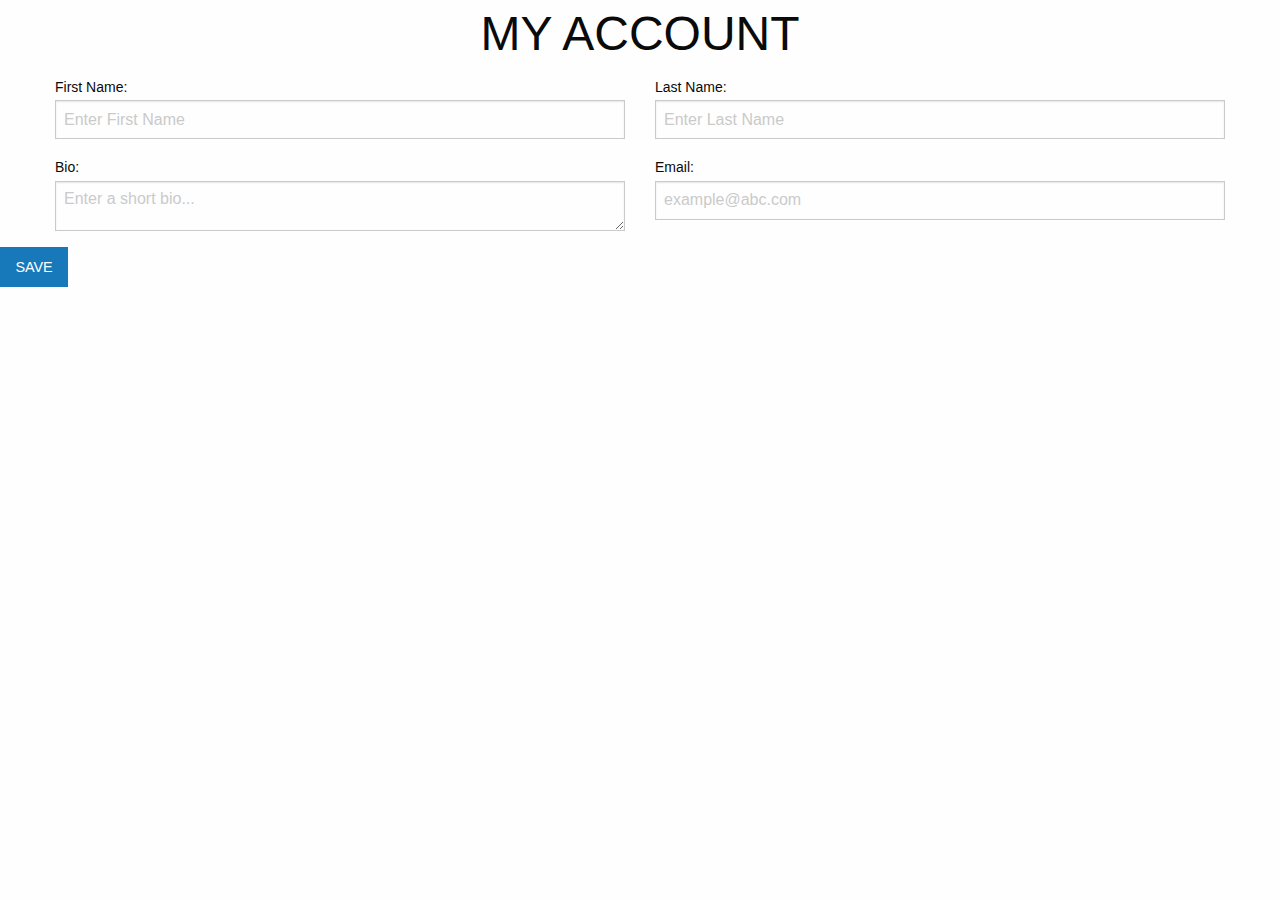
<file: account.html>
<!DOCTYPE html>
<html>
<head>
	<title></title>
	<!-- Link to CSS Files -->
    <link rel="stylesheet" href="css/foundation.css">
    <link rel="stylesheet" type="text/css" href="css/app.css">
</head>
<body>
<h1 class="text-center"> MY ACCOUNT </h1>
	<form>
	  <div class="row">
	    <div class="medium-6 columns">
	      <label>First Name:
	        <input type="text" placeholder="Enter First Name">
	      </label>
	    </div>
	    <div class="medium-6 columns">
	      <label>Last Name:
	        <input type="text" placeholder="Enter Last Name">
	      </label>
	    </div>
	  </div>
	  <div class="row">
	  	<div class="medium-6 columns">
	  		<label>Bio:
	  			<textarea placeholder="Enter a short bio..."></textarea>
	  		</label>
	  	</div>
	  	<div class="medium-6 columns">
	      <label>Email:
	        <input type="email" placeholder="example@abc.com">
	      </label>
	    </div>
	  </div>
	  	<a role="button" aria-label="submit form" href="#" class="button">SAVE</a>
	</form>

	<!-- Link to JS Files -->
    <script src="js/vendor/jquery.js"></script>
    <script src="js/vendor/what-input.js"></script>
    <script src="js/vendor/foundation.js"></script>
    <script src="js/app.js"></script>
</body>
</html>
</file>
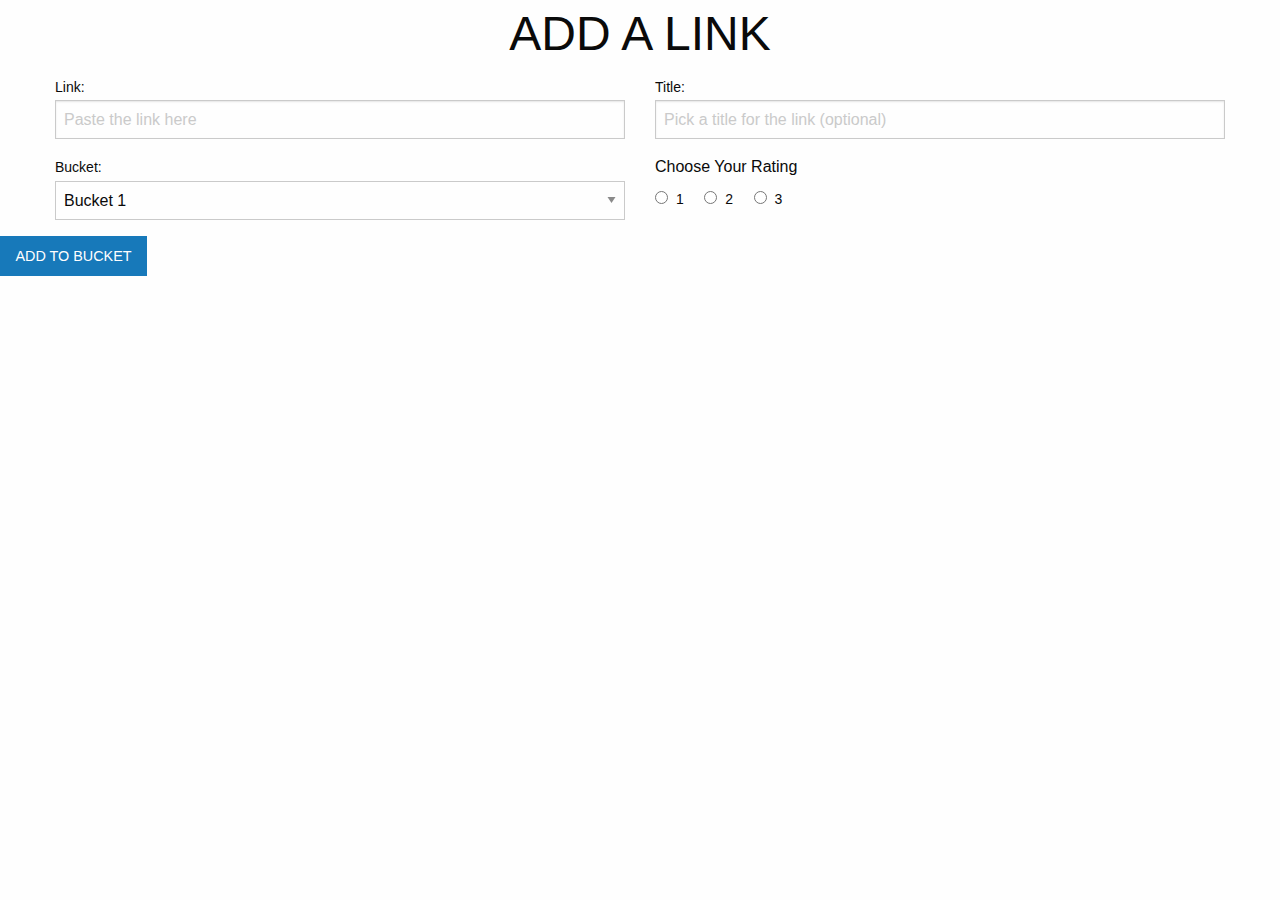
<file: addlink.html>
<!DOCTYPE html>
<html>
<head>
	<title></title>
	<!-- Link to CSS Files -->
    <link rel="stylesheet" href="css/foundation.css">
    <link rel="stylesheet" type="text/css" href="css/app.css">
</head>
<body>
<h1 class="text-center"> ADD A LINK </h1>
	<form>
	  <div class="row">
	    <div class="medium-6 columns">
	      <label>Link:
	        <input type="text" placeholder="Paste the link here">
	      </label>
	    </div>
	    <div class="medium-6 columns">
	      <label>Title:
	        <input type="text" placeholder="Pick a title for the link (optional)">
	      </label>
	    </div>
	  </div>
	  <div class="row">
	  	<div class="medium-6 columns">
	  		<label>Bucket:
				  <select>
				    <option value="$">Bucket 1</option>
				    <option value="$">Bucket 2</option>
				    <option value="$">Bucket 3</option>
				    <option value="$">Bucket 4</option>
				  </select>
	  		</label>
	  	</div>
	  	<fieldset class="medium-6 columns">
		    <legend>Choose Your Rating</legend>
		    <input type="radio" name="rating" value="1" id="rating1" required><label for="rating1">1</label>
		    <input type="radio" name="rating" value="2" id="rating2"><label for="rating2">2</label>
		    <input type="radio" name="rating" value="3" id="rating3"><label for="rating3">3</label>
		  </fieldset>
	  </div>
	  	<a role="button" aria-label="submit form" href="#" class="button">ADD TO BUCKET</a>
	</form>

	<!-- Link to JS Files -->
    <script src="js/vendor/jquery.js"></script>
    <script src="js/vendor/what-input.js"></script>
    <script src="js/vendor/foundation.js"></script>
    <script src="js/app.js"></script>
</body>
</html>
</file>
<file: css/app.css>
.card{
	border: solid 2px black;
	background: #00688B;
	width:300px;
	height: 300px;
	text-align: center;
}

.card h2 {
	color: white;
}

.card:hover{
	background: #AA688B;
}

img{
	width:100px;
}
</file>
